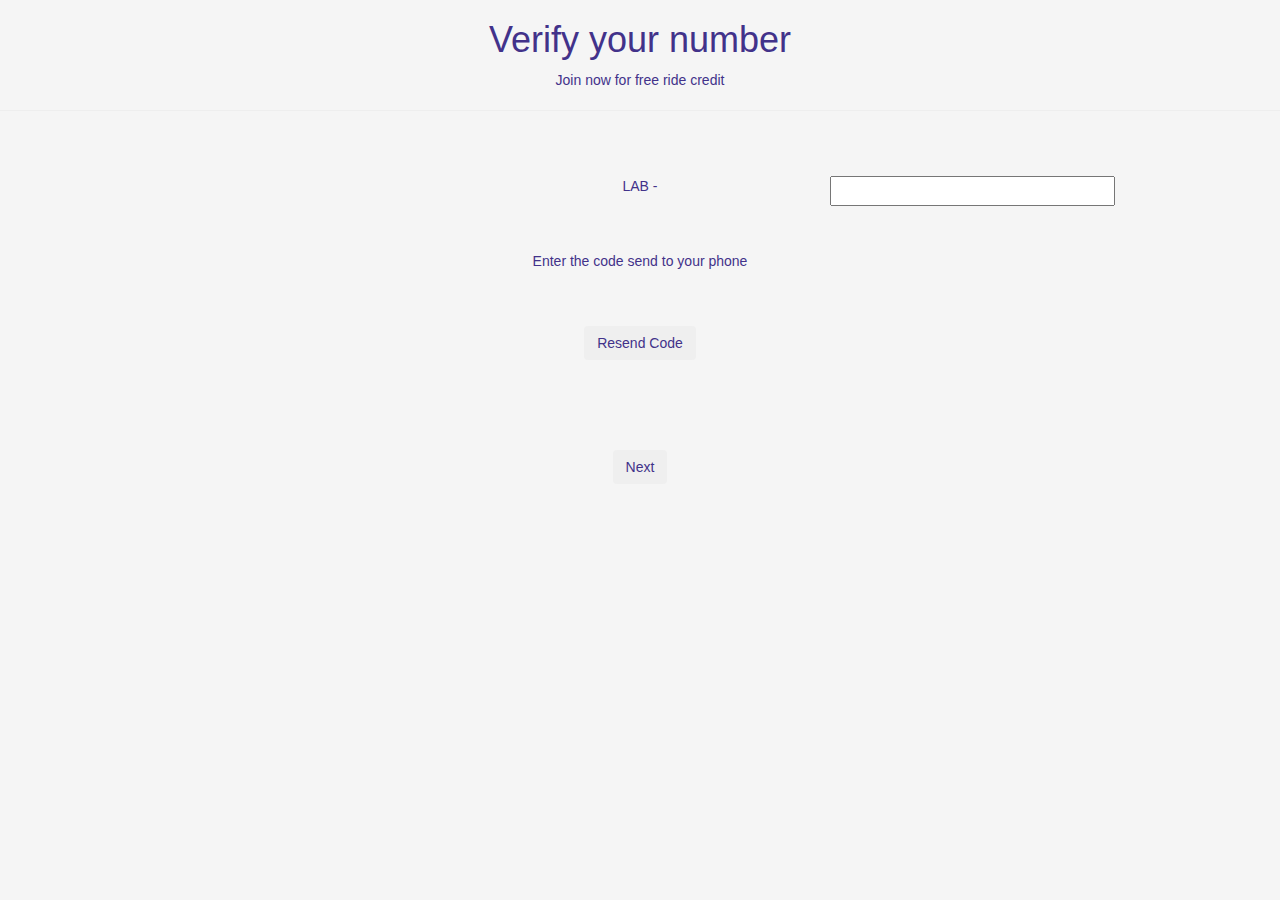
<file: views/verify.html>
<!DOCTYPE html>
<html lang="en">

<head>
	<meta charset="UTF-8">
	<meta name="viewport" content="width=device-width, initial-scale=1.0">
	<meta http-equiv="X-UA-Compatible" content="ie=edge">
	<link rel="stylesheet" href="../vendors/bootstrap/css/bootstrap.min.css">
	<link href="https://fonts.googleapis.com/css?family=Raleway" rel="stylesheet">
	<link rel="stylesheet" href="../css/verify.css">
	<title>Lyft</title>
</head>

<body>
	<header>
		<h1>Verify your number</h1>
		<p>Join now for free ride credit</p>
	</header>

	<hr>

	<section class="container">
		<div class="row  input-field center-align ">
      <p class="col-xs-4 col-xs-offset-3 center-align ">LAB - </p>
      <input id="verify" maxlength="3 " type="text " class="validate col-xs-3 ">
		</div>
		
		<div class="row">
			<p>Enter the code send to your phone</p>
		</div>

		<div class="row">
				<button class="btn" id="resend">Resend Code</button>
		</div>
  </section>


  <section class="container-fluid ">
    <div class="row ">
      <button class="btn" id="next">Next</button>
    </div>
  </section>


  <script src="../vendors/jquery/jquery-3.2.1.min.js "></script>
  <script src="../vendors/bootstrap/js/bootstrap.min.js "></script>
  <script src="../js/verify.js "></script>
</body>

</html>
</file>
<file: css/verify.css>
body {
  background: whitesmoke;
  box-sizing: border-box;
  text-align: center;
  color: #42328a ;
}
  
.row {
  margin: 5vh auto;
  text-align: center;
  display: flex;
  justify-content: center;
}
  
header {
  text-align: center;
}

/* label color */
input[type=text]:not(.browser-default):focus:not([readonly]),input[type=email]:not(.browser-default):focus:not([readonly]) {
  border-bottom: 1px solid #d81b60;
  box-shadow: 0 1px 0 0 #d81b60;
}

input[type=text]:not(.browser-default):focus:not([readonly]) + label, input[type=email]:not(.browser-default):focus:not([readonly]) +label {
  color: #d81b60;
}

.input-field .prefix.active {
  color: #d81b60;
}

[type="checkbox"].filled-in:checked+label:after {
  border: 2px solid #d81b60;
  background-color: #d81b60;
}
</file>
